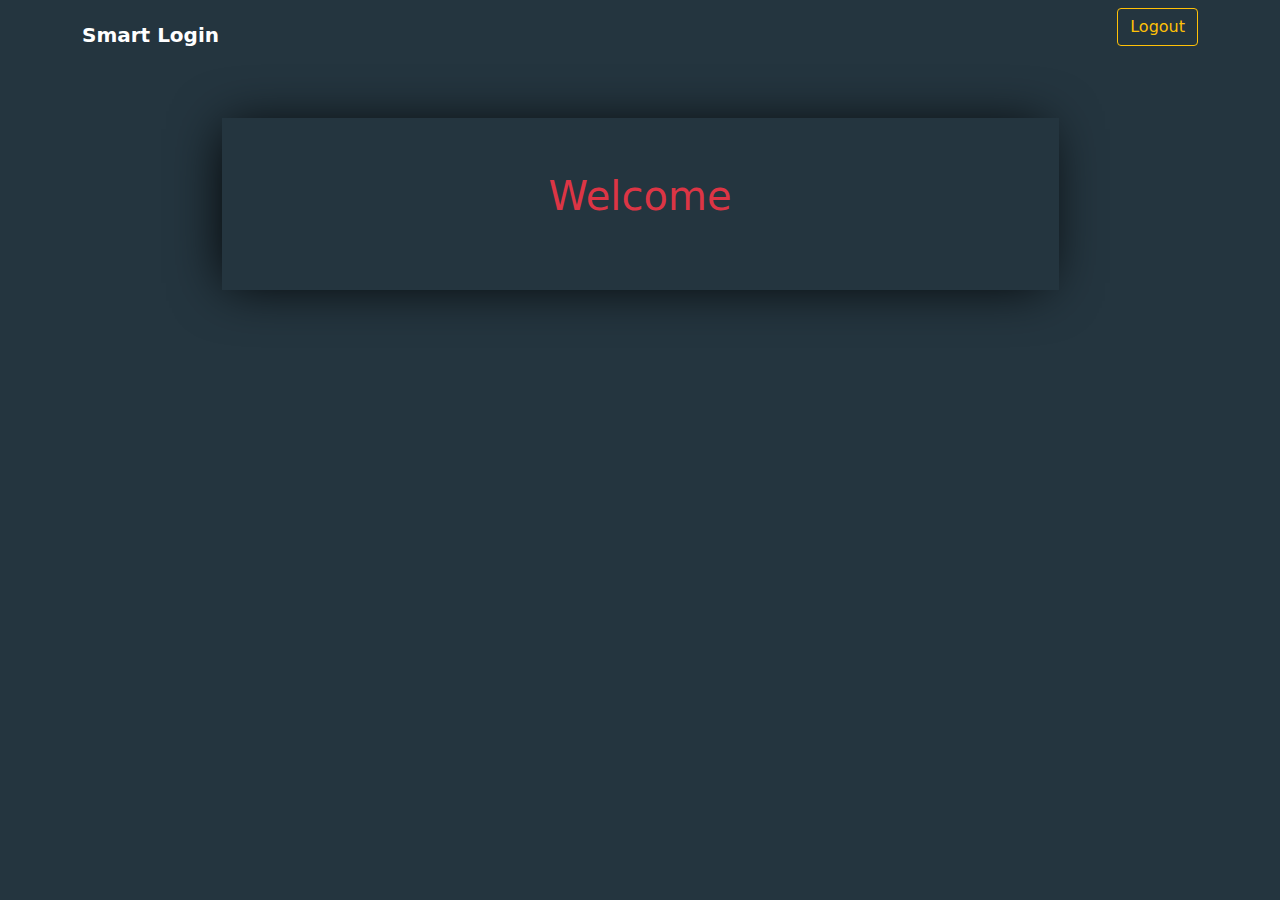
<file: home/index.html>
<html>

<head>
  <title>home</title>
  <link rel="stylesheet" href="css/all.min.css">
  <link rel="stylesheet" href="css/bootstrap.min.css">
  <link rel="stylesheet" href="css/style.css">
</head>

<body>
  <nav class="navbar navbar-light">
    <div class="container">
      <a class="navbar-brand fw-bold text-white">Smart Login</a>
      <form class="d-flex">
        <a href="../Login/index.html" id="logBtn" class="btn btn-outline-warning">Logout</a>
      </form>
    </div>
  </nav>

  <div class="container mx-auto my-5 text-center">
    <div class="group m-auto w-75 p-5">

      <p class="fs-1 text-danger">Welcome <span id="userName"></span> </p>

    </div>


  </div>

  <script src="js/main.js"></script>
</body>

</html>
</file>
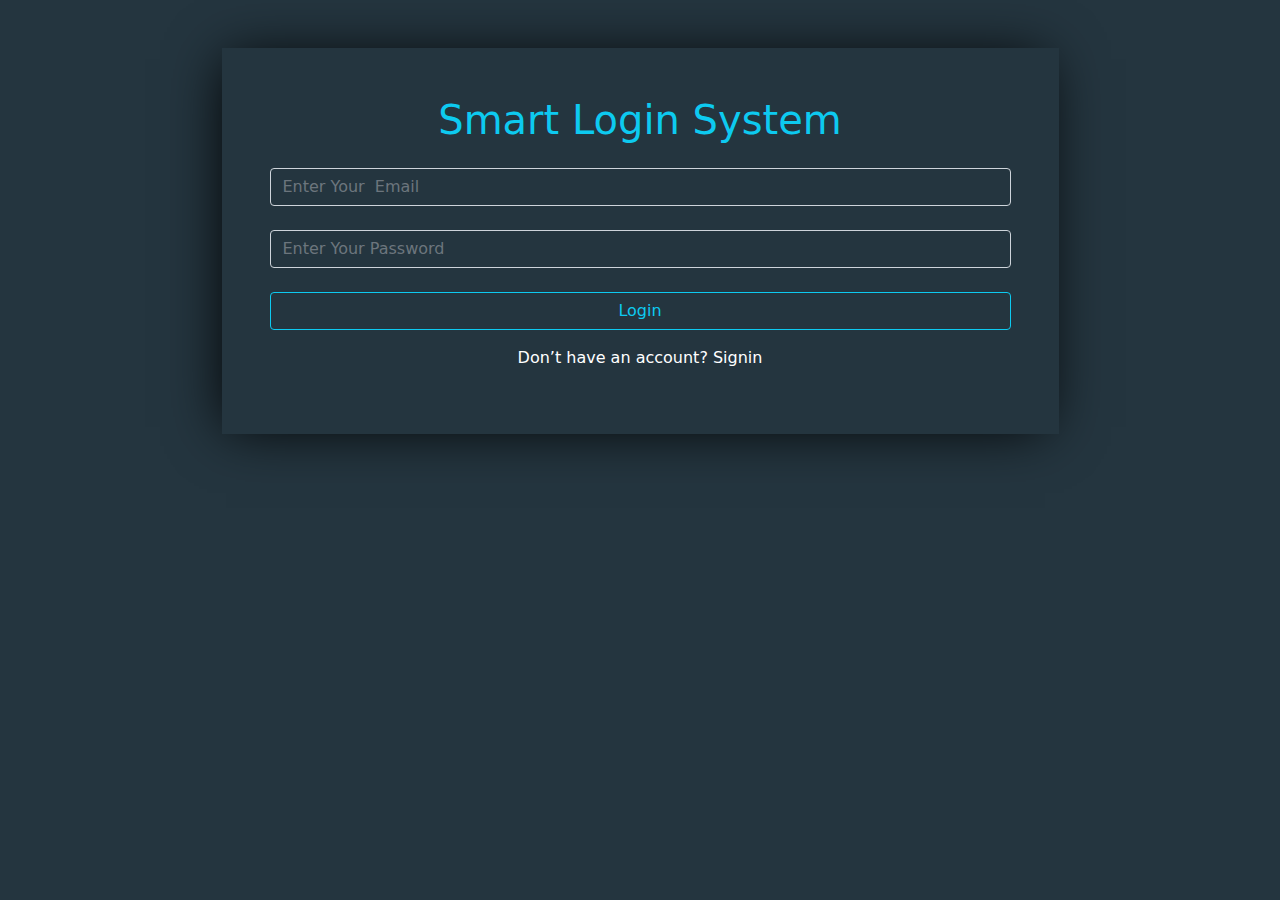
<file: Login/index.html>
<html>

<head>
    <title>login</title>
    <link rel="stylesheet" href="css/all.min.css">
    <link rel="stylesheet" href="css/bootstrap.min.css">
    <link rel="stylesheet" href="css/style.css">

</head>

<body>

    <div class="container mx-auto my-5 text-center">
        <div class="group m-auto w-75 p-5">
            <h1 class="text-info mb-4">Smart Login System</h1>
            <input class="form-control mb-4  bg-transparent text-white" type="email" id="signEmail" required placeholder="Enter Your  Email">
            <input class="form-control mb-4  bg-transparent text-white" type="password" id="signPassword" required
                placeholder="Enter Your Password">
            <div class="text-center" id="mess"></div>
            <button id="login" class="btn btn-outline-info w-100">Login</button>
            <p class="text-white mt-3">Don’t have an account?
                <a class="text-white text-decoration-none" href="../Sign Up/index.html">Signin</a>
            </p>
        </div>


    </div>



    <script src="js/main.js"></script>
</body>

</html>
</file>
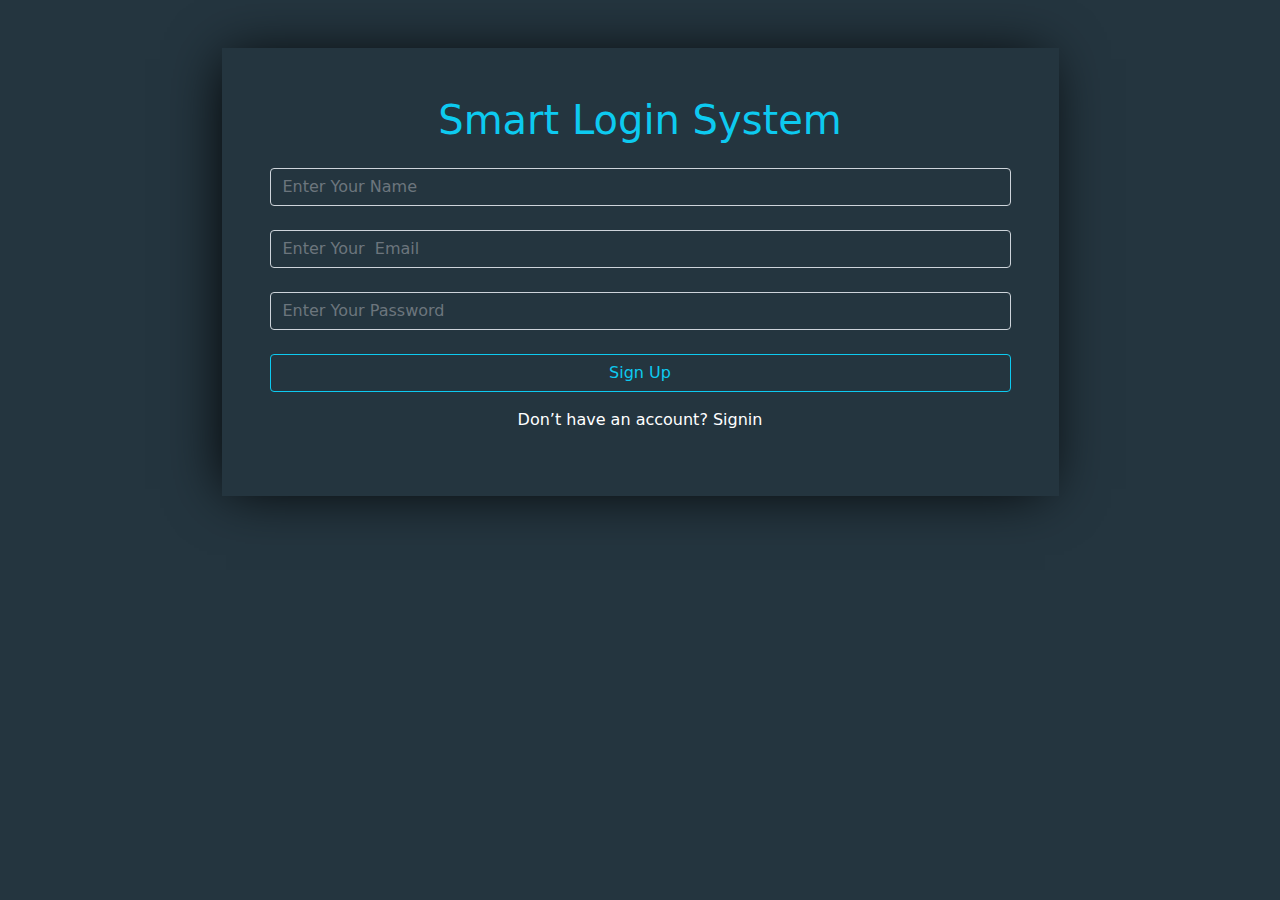
<file: Sign Up/index.html>
<html>

<head>
    <title>signup</title>
    <link rel="stylesheet" href="css/bootstrap.min.css">
    <link rel="stylesheet" href="css/all.min.css">
    <link rel="stylesheet" href="css/style.css">

</head>

<body>
    <div class="container mx-auto my-5 text-center">
        <div class="group m-auto w-75 p-5">
            <h1 class="text-info mb-4">Smart Login System</h1>
            <input class="form-control mb-4 bg-transparent text-white" type="text" id="signName" required placeholder="Enter Your Name">
            <input class="form-control mb-4 bg-transparent text-white" type="email" id="signEmail" required placeholder="Enter Your  Email">
            <input class="form-control mb-4 bg-transparent text-white" type="password" id="signPassword" required
                placeholder="Enter Your Password">
            <div class="text-center" id="mess"></div>
            <button onclick="signup()" class="btn btn-outline-info w-100">Sign Up</button>
            <p class="text-white mt-3">Don’t have an account?
                <a class="text-white text-decoration-none" href="../Login/index.html">Signin</a>
            </p>
        </div>


    </div>


    <script src="js/main.js"></script>
</body>

</html>
</file>
<file: home/css/style.css>
body {
    background-color: rgb(36, 53, 63);
}

.group {
    box-shadow: rgb(0, 0, 0) -5px 2px 54px -9px;
}
</file>
<file: Login/css/style.css>
body {
    background-color: rgb(36, 53, 63);
}

.group {
    box-shadow: rgb(0, 0, 0) -5px 2px 54px -9px;
}
</file>
<file: Sign Up/css/style.css>
body {
    background-color: rgb(36, 53, 63);
}
.group {
    box-shadow: rgb(0, 0, 0) -5px 2px 54px -9px;
}
</file>
